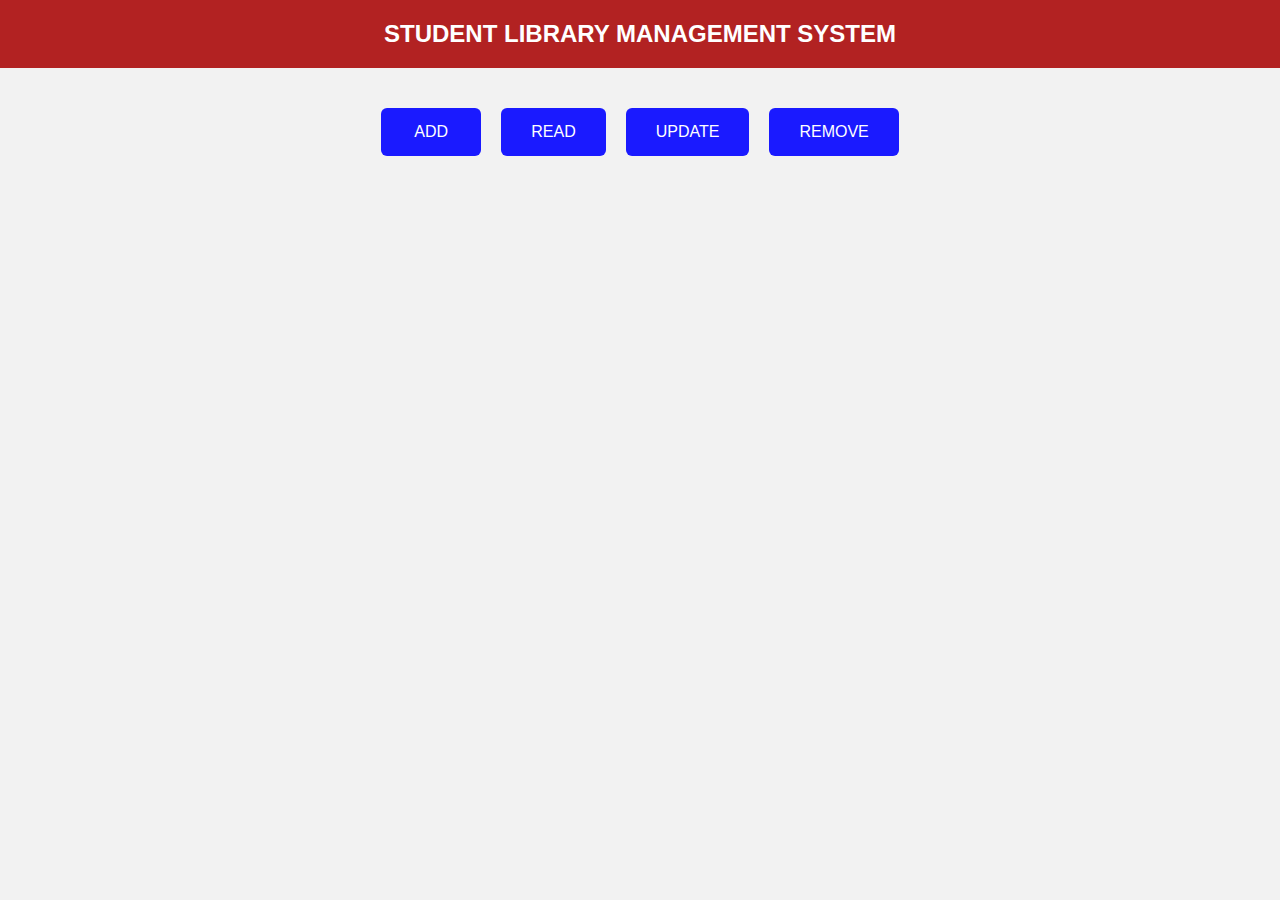
<file: index.html>
<!DOCTYPE html>
<html>
<head>
    <title>Student Library</title>
    <link rel="stylesheet" href="style.css">
</head>
<body>
    <div class="header">STUDENT LIBRARY MANAGEMENT SYSTEM</div>
    <div class="button-container">
        <button onclick="location.href='add.html'">ADD</button>
        <button onclick="location.href='read.html'">READ</button>
        <button onclick="location.href='update.html'">UPDATE</button>
        <button onclick="location.href='remove.html'">REMOVE</button>
    </div>
    <script src="backend.js"></script>

</body>
</html>
</file>
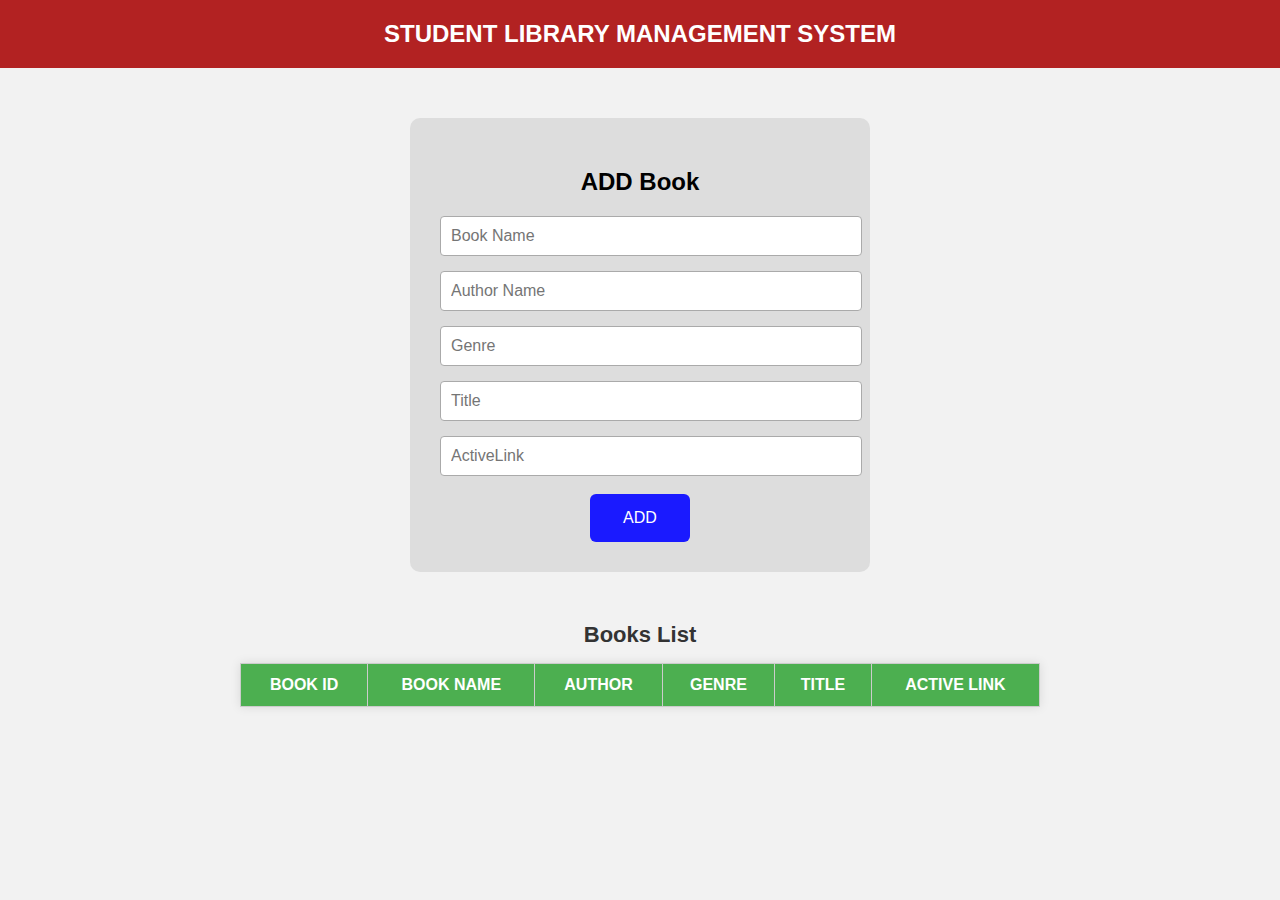
<file: add.html>
<!DOCTYPE html>
<html>
<head>
    <title>Add Book</title>
    <link rel="stylesheet" href="style.css">
    
</head>
<body>
    <div class="header">STUDENT LIBRARY MANAGEMENT SYSTEM</div>
    <div class="form-box">
        <h2>ADD Book</h2>
        <input type="text" placeholder="Book Name" id="bookName">
        <input type="text" placeholder="Author Name" id="author">
        <input type="text" placeholder="Genre" id="genre">
        <input type="text" placeholder="Title" id="Title">
        <input type="Text" placeholder="ActiveLink" id="ActiveLink"><br>
        <button onclick="addBook()">ADD</button>
    </div>
    <div class="book-table">
    <h3>Books List</h3>
    <table id="booksTable" border="1">
        <thead>
            <tr>
                <th>Book Id</th>
                <th>Book Name</th>
                <th>Author</th>
                <th>Genre</th>
                <th>Title</th>
                <th>Active Link</th>
            </tr>
        </thead>
        <tbody id="tableBody">
            <!-- New rows will be added here -->
        </tbody>
    </table>
</div>

    <script src="backend.js"></script>

</body>
</html>
</file>
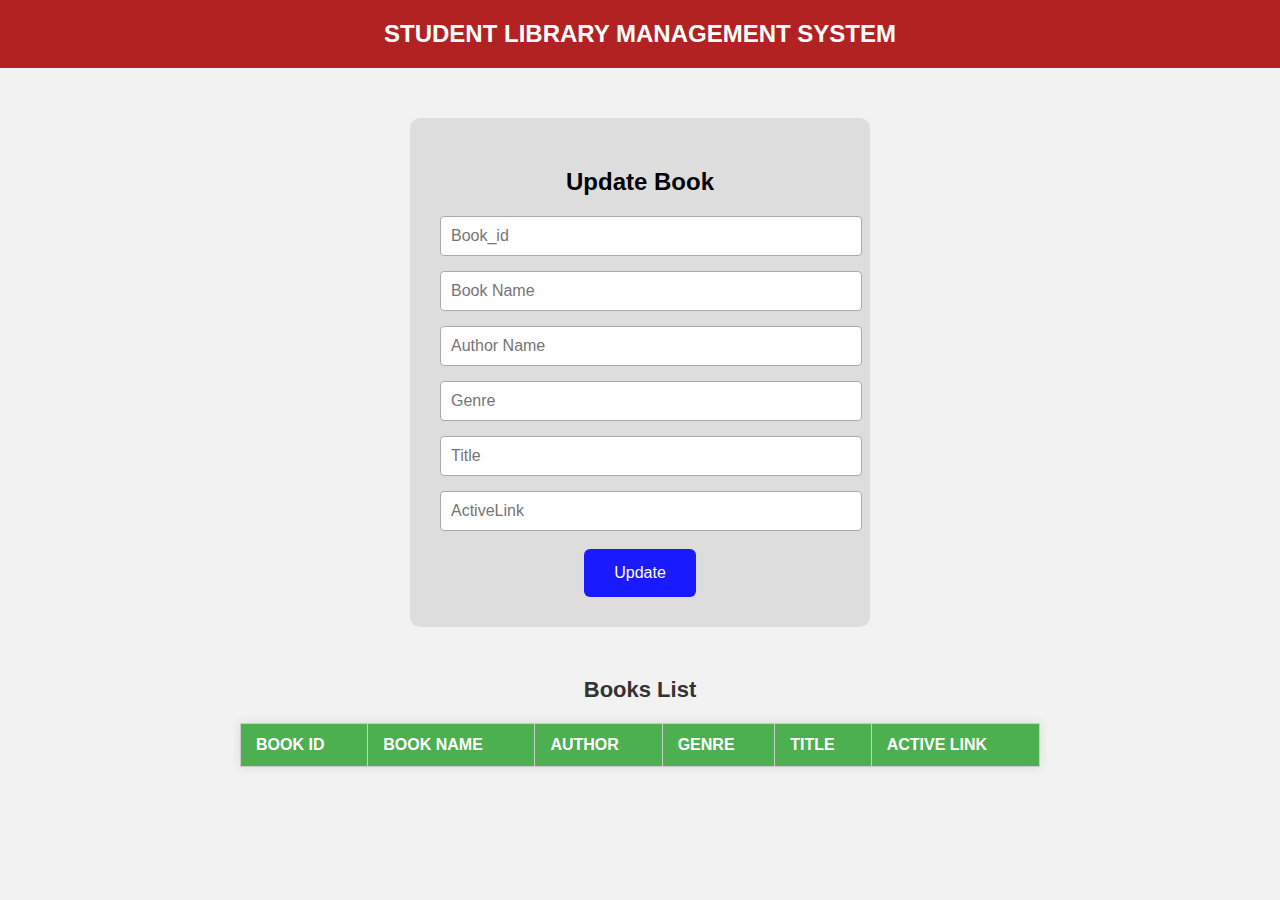
<file: remove.html>
<!DOCTYPE html>
<html>
<head>
    <title>Remove Book</title>
    <link rel="stylesheet" href="style.css">
     <style>
        table {
            margin-top: 20px;
            width: 100%;
            border-collapse: collapse;
        }

        table, th, td {
            border: 1px solid black;
        }

        th, td {
            padding: 8px;
            text-align: left;
        }

        .hidden {
            display: none;
        }
    </style>
</head>
<body>
    <div class="header">STUDENT LIBRARY MANAGEMENT SYSTEM</div>
    <div class="form-box">
        <h2>Update Book</h2>
        <input type="number" placeholder="Book_id" id="bookid">
        <input type="text" placeholder="Book Name" id="bookName">
        <input type="text" placeholder="Author Name" id="author">
        <input type="text" placeholder="Genre" id="genre">
        <input type="text" placeholder="Title" id="Title">
        <input type="Text" placeholder="ActiveLink" id="ActiveLink"><br>
        <button onclick="updateBook()">Update</button>
    </div>
    <div class="book-table">
    <h3>Books List</h3>
    <table id="booksTable" border="1">
        <thead>
            <tr>
                <th>Book Id</th>
                <th>Book Name</th>
                <th>Author</th>
                <th>Genre</th>
                <th>Title</th>
                <th>Active Link</th>
            </tr>
        </thead>
        <tbody id="tableBody">
            <!-- New rows will be added here -->
        </tbody>
    </table>
</div>

    <script src="backend.js"></script>
</body>
</html>
</file>
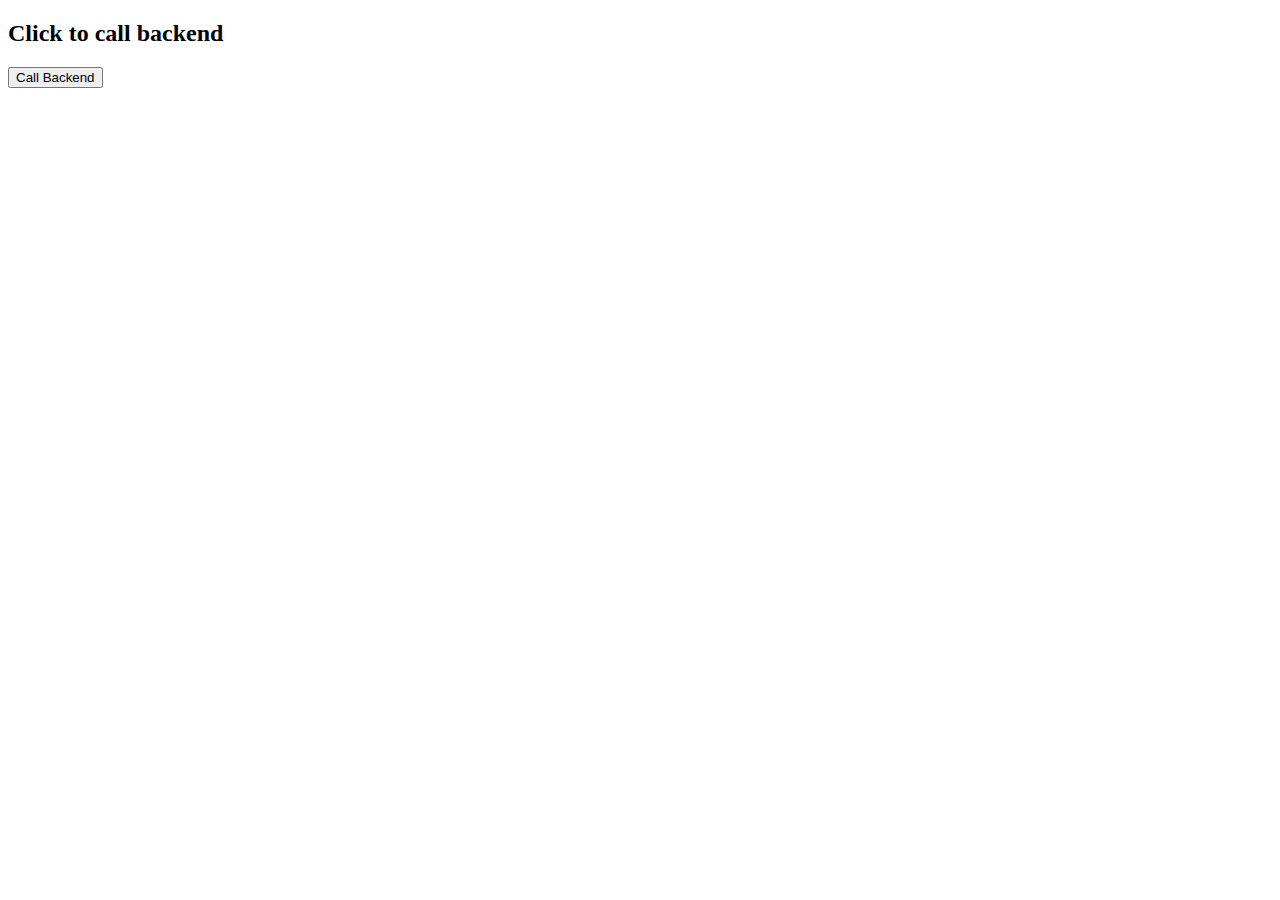
<file: test.html>
<!DOCTYPE html>
<html>
<head>
  <title>Test API</title>
</head>
<body>
  <h2>Click to call backend</h2>
  <button onclick="callApi()">Call Backend</button>
  <p id="result"></p>

  <script>
    async function callApi() {
      try {
        const response = await fetch("http://localhost:4508/Library-Manger-Book/frontend");
        const data = await response.text();
        document.getElementById("result").innerText = data;
        console.log(data);
      } catch (error) {
        console.error("API call failed:", error);
        document.getElementById("result").innerText = "Failed to connect.";
      }
    }
  </script>
</body>
</html>
</file>
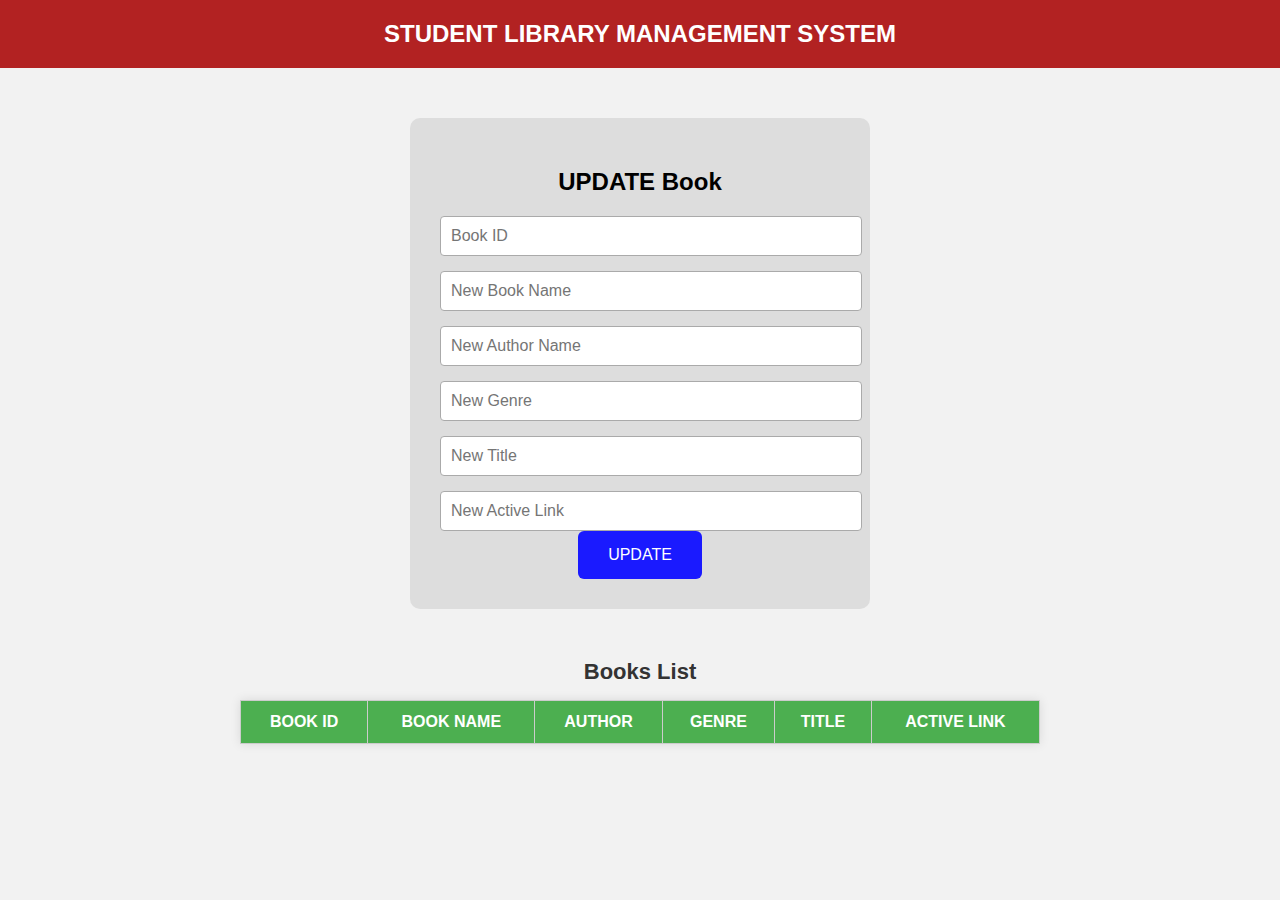
<file: update.html>
<!DOCTYPE html>
<html>
<head>
    <title>Update Book</title>
    <link rel="stylesheet" href="style.css">
</head>
<body>
    <div class="header">STUDENT LIBRARY MANAGEMENT SYSTEM</div>
    <div class="form-box">
        <h2>UPDATE Book</h2>
        <input type="text" placeholder="Book ID" id="bookId">
        <input type="text" placeholder="New Book Name" id="bookName">
        <input type="text" placeholder="New Author Name" id="author">
        <input type="text" placeholder="New Genre" id="genre">
        <input type="text" placeholder="New Title" id="title">
        <input type="text" placeholder="New Active Link" id="activeLink">
        <button onclick="updateBook()">UPDATE</button>
    </div>

    <div class="book-table">
        <h3>Books List</h3>
        <table id="booksTable" border="1">
            <thead>
                <tr>
                    <th>Book Id</th>
                    <th>Book Name</th>
                    <th>Author</th>
                    <th>Genre</th>
                    <th>Title</th>
                    <th>Active Link</th>
                </tr>
            </thead>
            <tbody id="tableBody">
                <!-- New rows will be added here -->
            </tbody>
        </table>
    </div>

    <script src="backend.js"></script>
</body>
</html>
</file>
<file: style.css>
body {
    font-family: Arial, sans-serif;
    background-color: #f2f2f2;
    text-align: center;
    margin: 0;
    padding: 0;
}

.header {
    background-color: #b22222;
    color: white;
    padding: 20px;
    font-size: 24px;
    font-weight: bold;
}

.button-container {
    margin-top: 40px;
    display: flex;
    justify-content: center;
    flex-wrap: wrap;
    gap: 20px;
}

button {
    padding: 15px 30px;
    background-color: #1a1aff;
    color: white;
    border: none;
    font-size: 16px;
    cursor: pointer;
    border-radius: 6px;
    min-width: 100px;
}

button:hover {
    background-color: #0000cc;
}

.form-box {
    background-color: #ddd;
    margin: 50px auto;
    padding: 30px;
    width: 90%;
    max-width: 400px;
    border-radius: 10px;
}

input {
    display: block;
    width: 100%;
    padding: 10px;
    margin-top: 15px;
    font-size: 16px;
    border-radius: 4px;
    border: 1px solid #aaa;
}

/* Responsive Rules */
@media (max-width: 600px) {
    .button-container {
        flex-direction: column;
        align-items: center;
    }

    button {
        width: 80%;
        margin: 10px 0;
    }
}
.book-table {
    margin: 30px auto;
    width: 90%;
    max-width: 800px;
    text-align: center;
}

.book-table h3 {
    margin-bottom: 15px;
    font-size: 22px;
    color: #333;
}

#booksTable {
    width: 100%;
    border-collapse: collapse;
    font-family: Arial, sans-serif;
    box-shadow: 0 0 10px rgba(0, 0, 0, 0.1);
}

#booksTable th,
#booksTable td {
    padding: 12px 15px;
    border: 1px solid #ccc;
}

#booksTable th {
    background-color: #4CAF50;
    color: white;
    text-transform: uppercase;
}

#booksTable tr:nth-child(even) {
    background-color: #f9f9f9;
}

#booksTable tr:hover {
    background-color: #f1f1f1;
}
</file>
